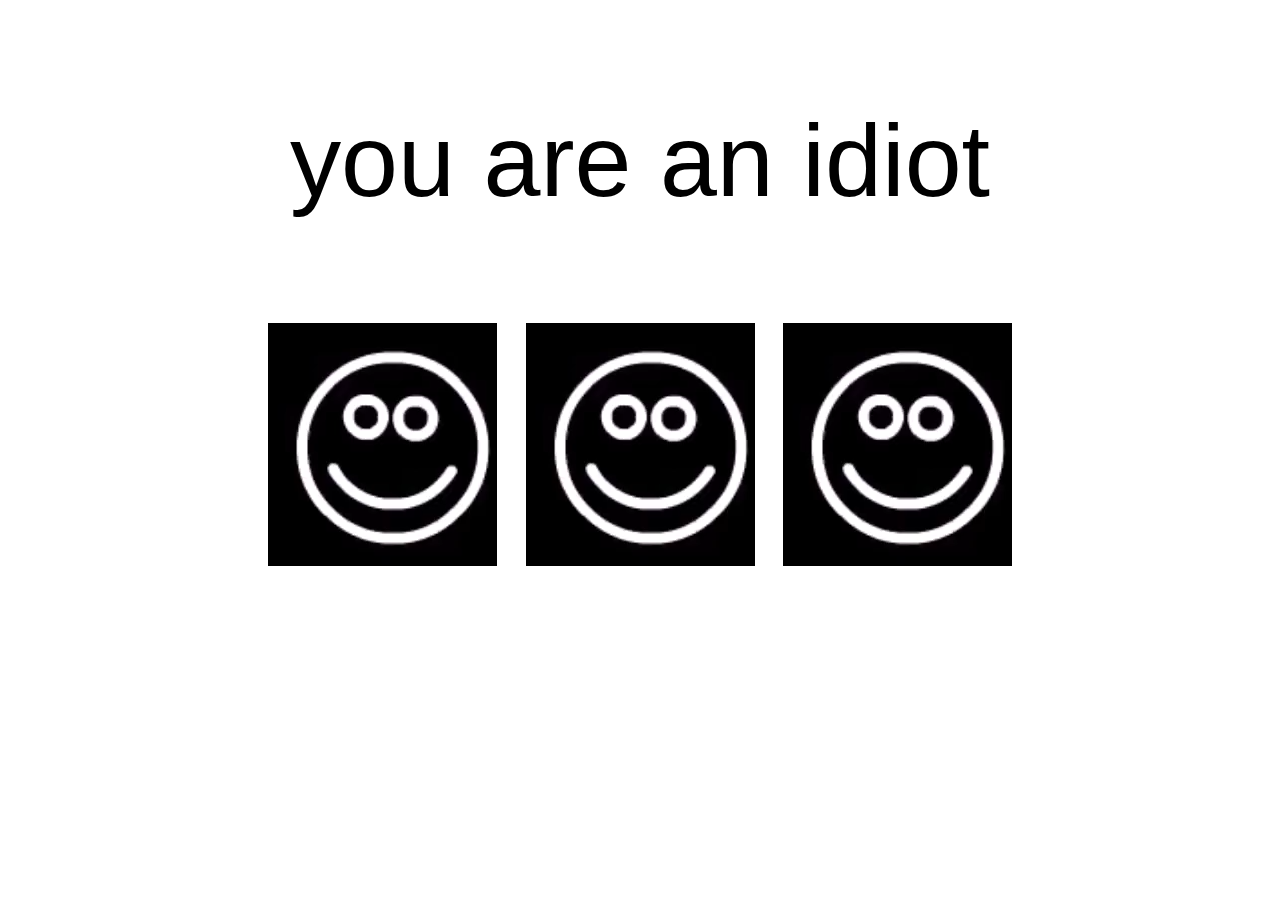
<file: popup.html>
<!--
    -- > Written by MalwarePad https://malwarepad.com
-->

<!DOCTYPE html>
<html lang="en">
<head>
    <title>You are an Idiot! (dot org)</title>
    <link rel="stylesheet" href="css/style.css">
</head>
<body onload="init();">
    <p id="idiot">you are an idiot</p>
    <img src="media/img/smile-white.png" alt="">
    <img src="media/img/smile-white.png" alt="">
    <img src="media/img/smile-white.png" alt="">
</body>
</html>
<script src="js/main.js"></script>
</file>
<file: css/style.css>
/* 
    * Written by MalwarePad https://malwarepad.com
*/

body {
    text-align: center;
    font-family: Arial, Helvetica, sans-serif;
    font-size: 8vw;
    size: 8vw;

    animation: flashing 1s infinite step-end;
}

@keyframes flashing {
    0% {
        background-color: black;
        color: white;
    }

    50% {
        background-color: white;
        -webkit-filter: invert(1);
        filter: invert(1);
    }
}
</file>
